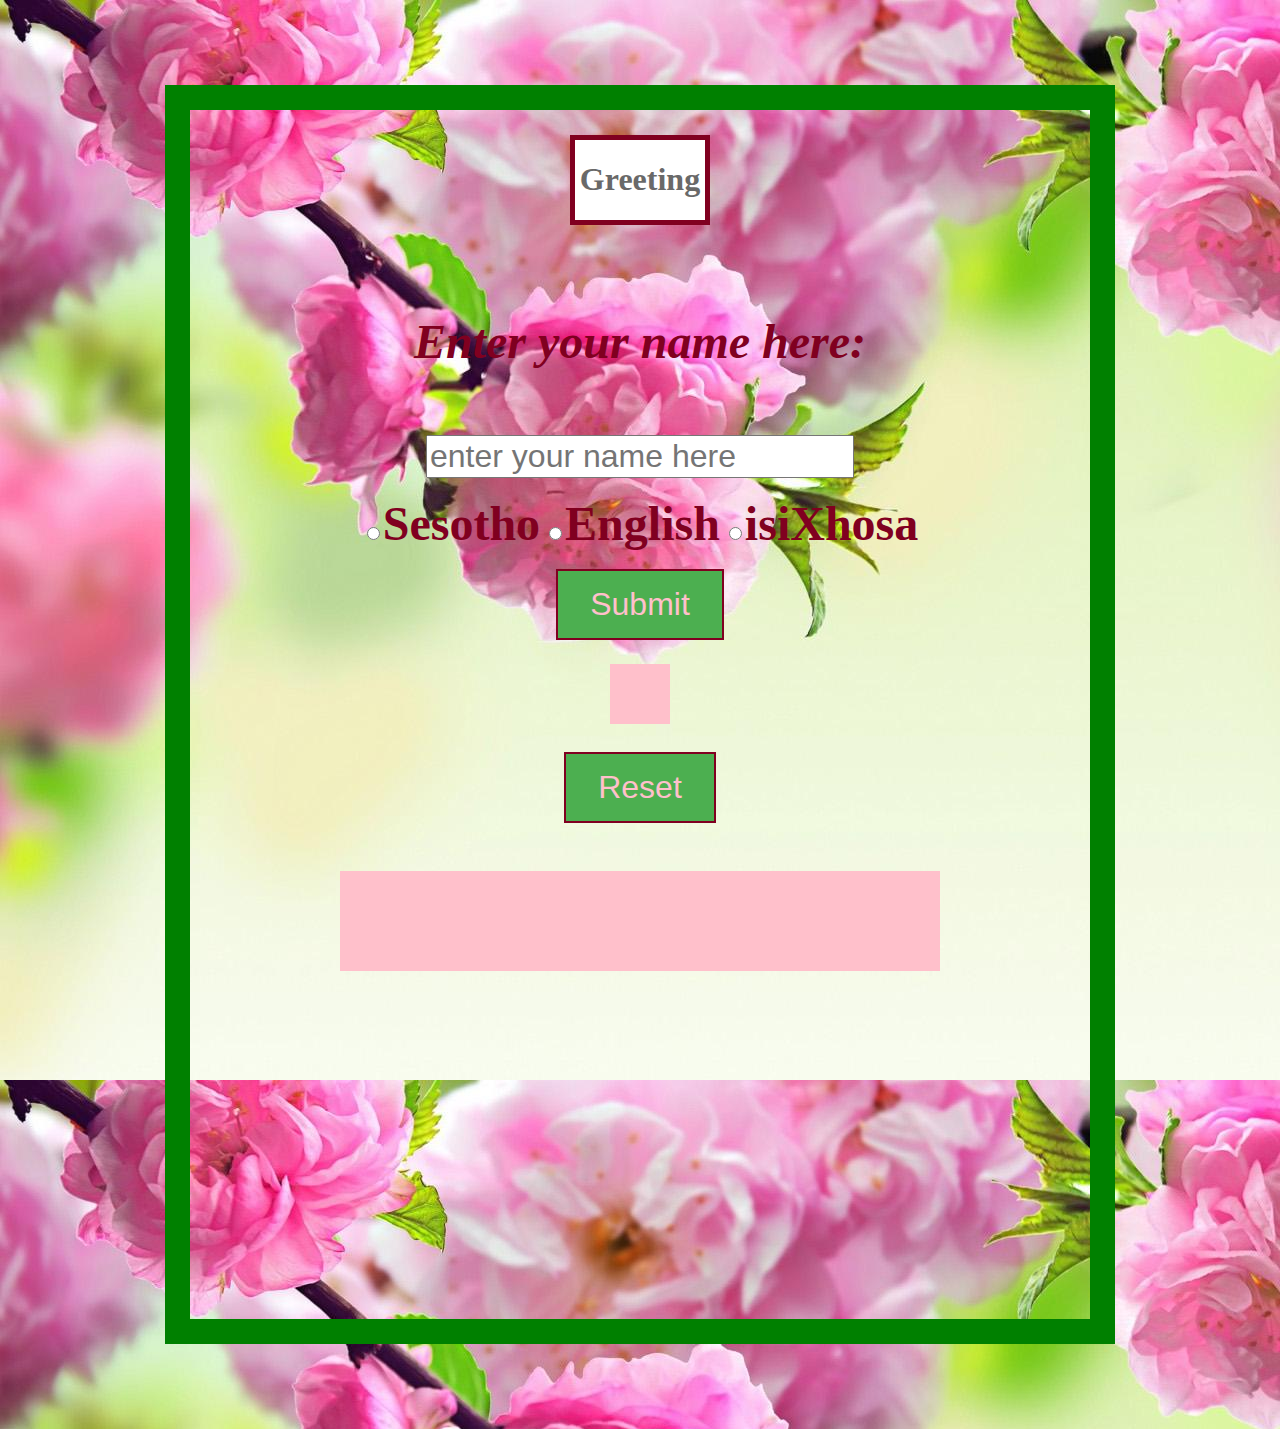
<file: index.html>
<!DOCTYPE html>
<html>
<head>
<title> Greeting </title>
<link rel="stylesheet" href="greet.css">
</head>
<body>
  <center>
  <div class="container">
  <center><div class="firstPart">
  <div class="heading">
  <h1>Greeting</h1>
    </div>
  </div></center>
  <br>
  <br>
  <div class="secondPart">
    <form id="theForm">
  <p id="prompt">Enter your name here:</p><br>
       <input type="text" name="name" placeholder="enter your name here" id = "username"><br>
       <br>
      <p id="languages"><input type="radio" name="language" value="sesotho" id="sesotho">Sesotho</p>
      <p id="languages"><input type="radio" name="language" value="english" id="english">English</p>
      <p id="languages"><input type="radio" name="language" value="xhosa" id="xhosa">isiXhosa</p> <br>
       <br>
      <center><input type="button" value="Submit" id = "submitButton"></center>
      <p id="counterDisplay"></p>
      <center><input type="button" value="Reset" id = "resetButton"></center>
      <p id="display"></p>
    </form>
<!-- <p id="example"></p> -->
  </div>
  <script src="greet.GenerateMessage.js" charset="utf-8"></script>
  <script src="greet.js" charset="utf-8">
  </script>
    </div>
  </center>
</body>
</html>
</file>
<file: greet.css>
body{
background-image: url("background_image.jpg");
}
.firstPart {
color: #696969;
}
.container {
color : #FFFFFF ;
width: 600px;
border: 25px solid green;
padding: 150px;
margin: 85px;
position: relative;
padding-top: 25px;
padding-bottom: 300px;
}
.heading {
width: 130px;
border: 5px solid #800020;
margin: 5px;
margin-top: auto;
background-color: #FFFFFF;
}
#username {
font-size: 2em;
}
#submitButton {
  background-color: #4CAF50;
   border: 2px solid #800020;
   color: pink;
   padding: 15px 32px;
   text-align: center;
   text-decoration: none;
   display: inline-block;
   font-size: 2em;
}
#prompt {
font-size: 3em;
font-style: italic;
font-weight: bolder;
color: #800020;
}
#languages {
font-size: 3em;
font-weight: bolder;
color: #800020;
display: inline;
}
/*#theForm {
border: 2px solid grey;
}*/
#display {
background-color: pink;
padding: 50px;
font-size: 3em;
color: grey;
font-weight: bold;
}
#username
{
  color: grey;
}
#counterDisplay{
  display: inline-block;
  background-color: pink;
  font-weight: bold;
  font-size: 1.5em;
  padding: 30px;
  color: grey;
}
#resetButton {
  background-color: #4CAF50;
   border: 2px solid #800020;
   color: pink;
   padding: 15px 32px;
   text-align: center;
   text-decoration: none;
   display: inline-block;
   font-size: 2em;
</file>
